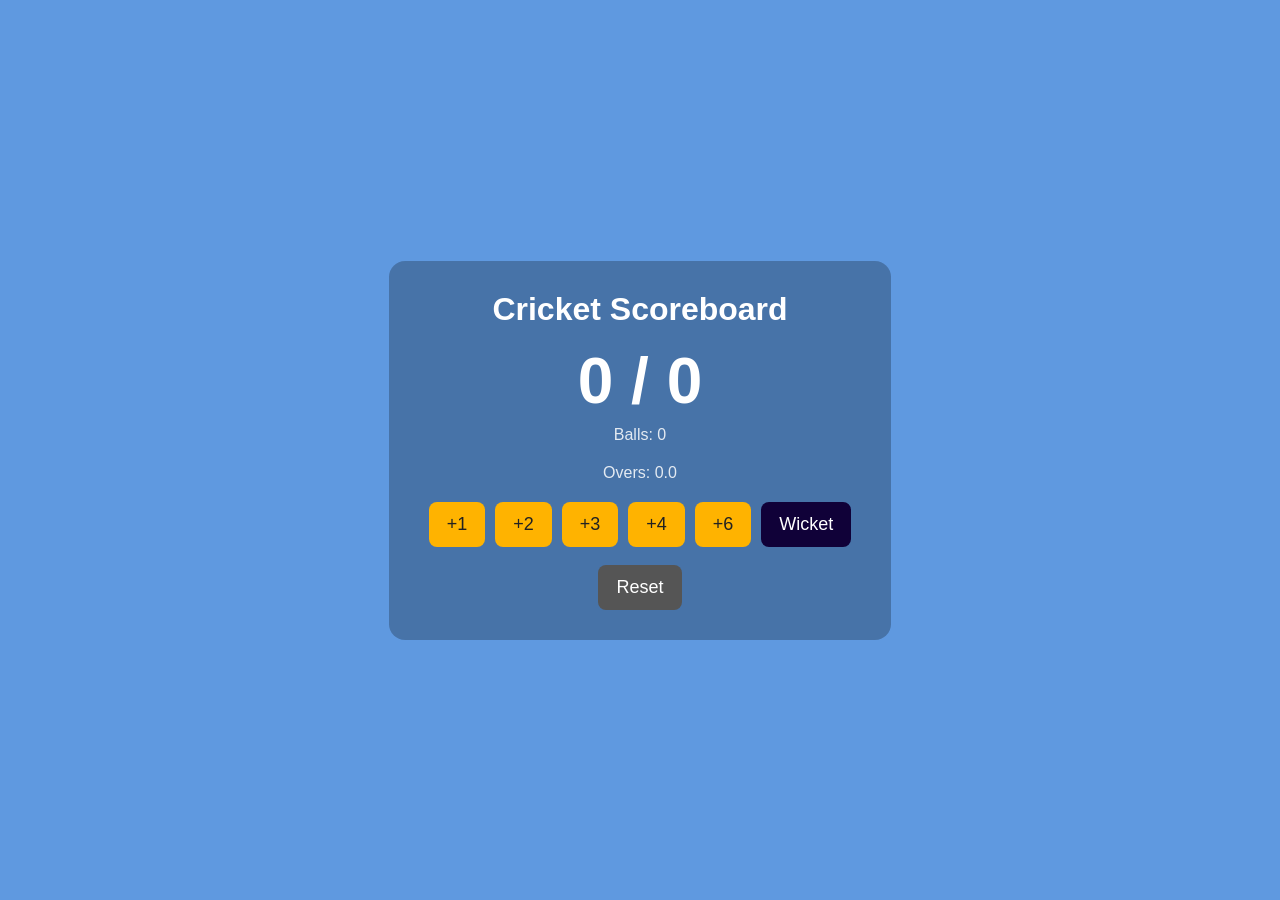
<file: task 03/index.html>
<!DOCTYPE html>
<html lang="en">
<head>
 <meta charset="UTF-8">
 <meta name="viewport" content="width=device-width, initial-scale=1.0">
 <title>Cricket Scoreboard</title>
 <link rel="stylesheet" href="style.css">
</head>
<body>
 <main class="board">
 <h1>Cricket Scoreboard</h1>
 <div class="score">
 <span id="runs">0</span> / <span id="wickets">0</span>
 </div>
 <p class="overs">Balls: <span id="balls">0</span></p>
 <p class="overs">Overs: <span id="over">0</span></p>

 <div class="buttons">
 <button onclick="addRuns(1)">+1</button>
 <button onclick="addRuns(2)">+2</button>
 <button onclick="addRuns(3)">+3</button>
 <button onclick="addRuns(4)">+4</button>
 <button onclick="addRuns(6)">+6</button>
 <button class="wicket" onclick="addWicket()">Wicket</button>
 </div>
 <button class="reset" onclick="resetGame()">Reset</button>
 </main>
 <script src="script.js"></script>
</body>
</html>
</file>
<file: task 03/style.css>
* { box-sizing: border-box; margin: 0; padding: 0; }
body {
 font-family: Arial, sans-serif;
 background: #5f99e0;
 color: #fff;
 display: flex;
 justify-content: center;
 align-items: center;
 min-height: 100vh;
}
.board {
 background: rgba(0,0,0,0.25);
 padding: 30px 40px;
 border-radius: 16px;
 text-align: center;
}
h1 { margin-bottom: 16px; }
.score { font-size: 64px; font-weight: bold; }
.overs { margin: 8px 0 20px; opacity: 0.85; }
.buttons {
 display: flex;
 gap: 10px;
 justify-content: center;
 flex-wrap: wrap;
}
button {
 font-size: 18px;
 padding: 12px 18px;
 border: none;
 border-radius: 8px;
 background: #ffb300;
 color: #222;
 cursor: pointer;
}   
button:hover { background: #ffc845; }
.wicket { background: #100138; color: #fff; }
.wicket:hover { background: #5ed662; }
.reset {
 margin-top: 18px;
 background: #555;
 color: #fff;
}
.reset:hover { background: #777; }
</file>
